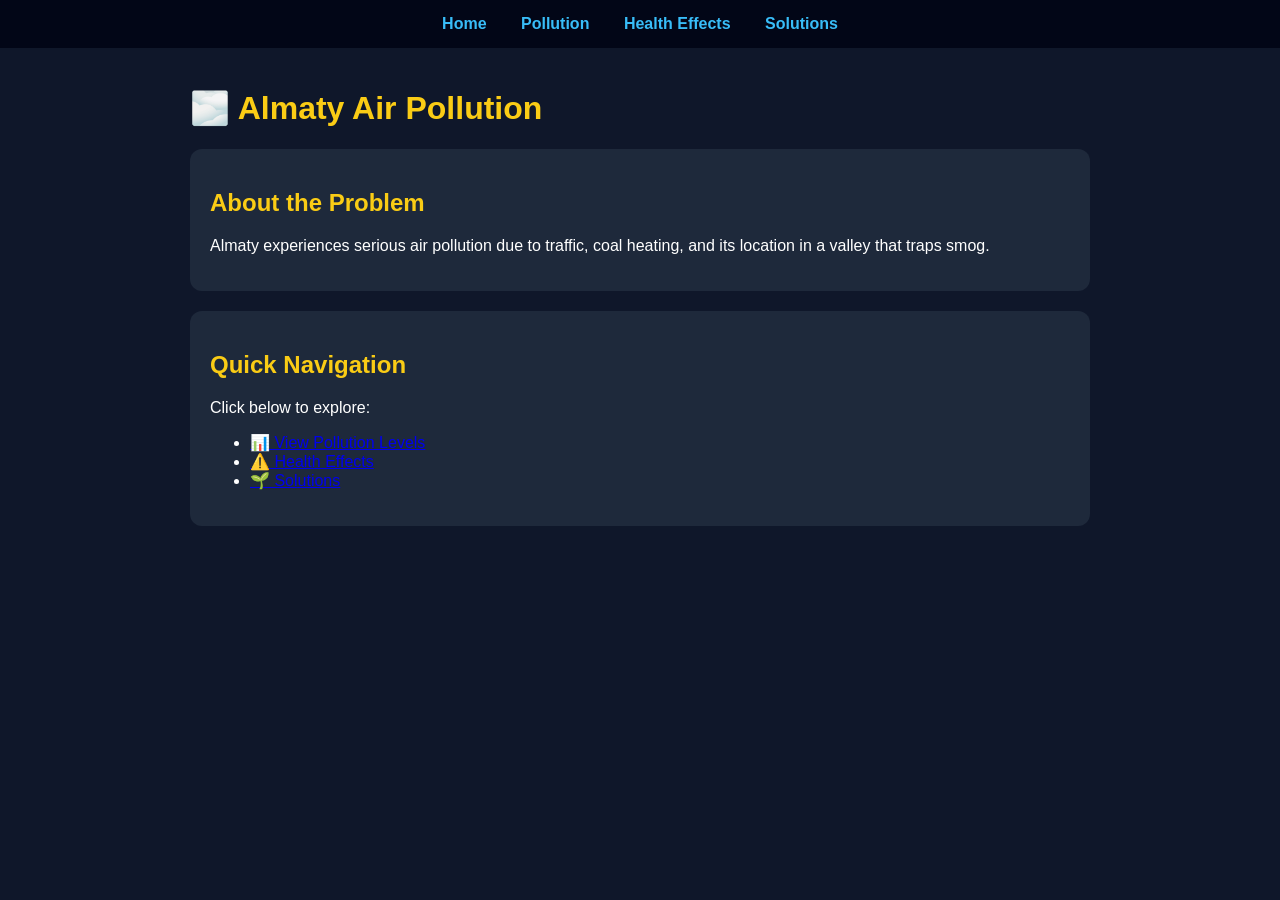
<file: website/index.html>
<!DOCTYPE html>
<html>
<head>
  <title>Almaty Air Pollution</title>
  <link rel="stylesheet" href="style.css">
</head>
<body>

<nav>
  <a href="index.html">Home</a>
  <a href="pollution.html">Pollution</a>
  <a href="effects.html">Health Effects</a>
  <a href="solutions.html">Solutions</a>
</nav>

<div class="container">
  <h1>🌫️ Almaty Air Pollution</h1>

  <div class="card">
    <h2>About the Problem</h2>
    <p>
      Almaty experiences serious air pollution due to traffic, coal heating,
      and its location in a valley that traps smog.
    </p>
  </div>

  <div class="card">
    <h2>Quick Navigation</h2>
    <p>Click below to explore:</p>
    <ul>
      <li><a href="pollution.html">📊 View Pollution Levels</a></li>
      <li><a href="effects.html">⚠️ Health Effects</a></li>
      <li><a href="solutions.html">🌱 Solutions</a></li>
    </ul>
  </div>

</div>

</body>
</html>
</file>
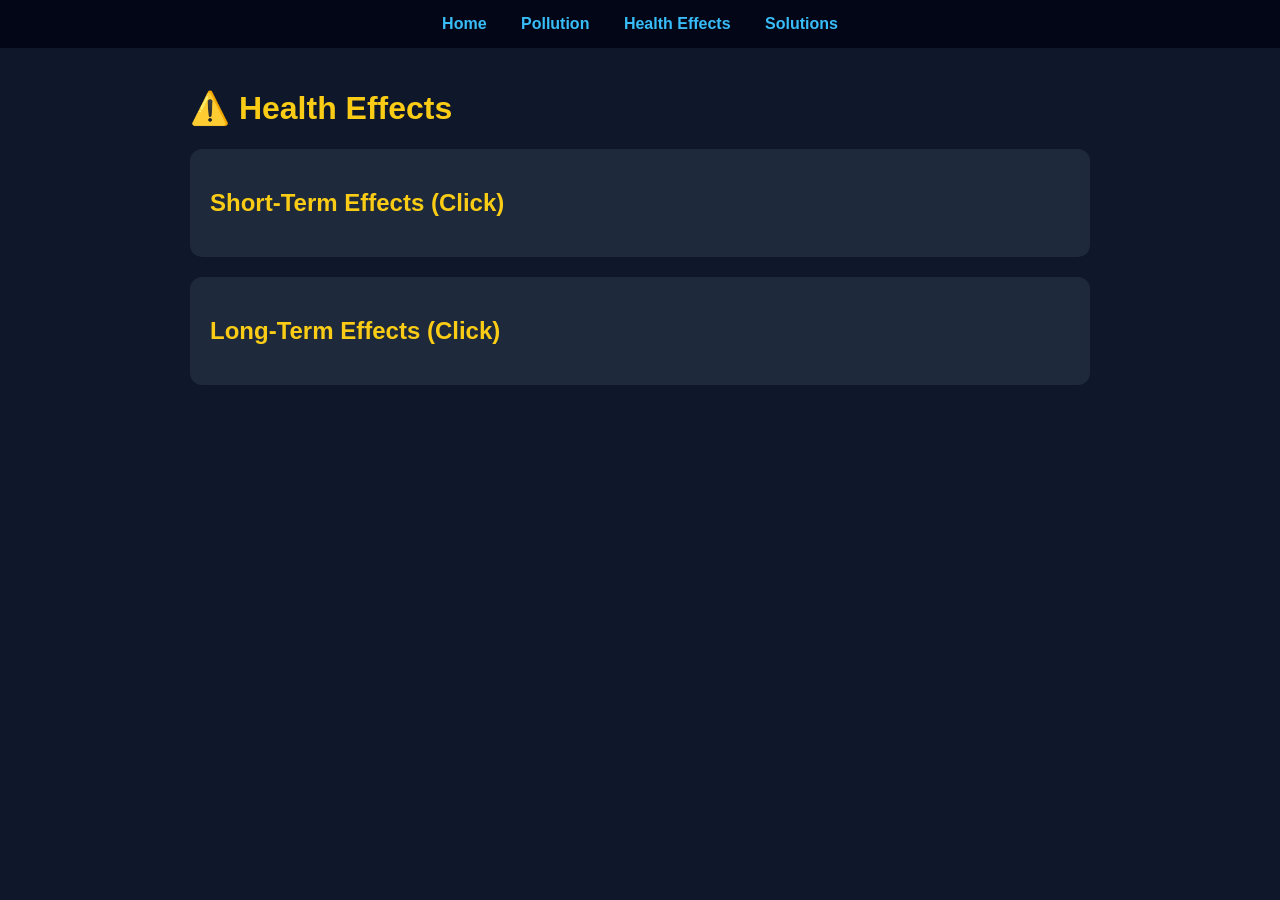
<file: website/effects.html>
<!DOCTYPE html>
<html>
<head>
  <title>Health Effects</title>
  <link rel="stylesheet" href="style.css">
</head>
<body>

<nav>
  <a href="index.html">Home</a>
  <a href="pollution.html">Pollution</a>
  <a href="effects.html">Health Effects</a>
  <a href="solutions.html">Solutions</a>
</nav>

<div class="container">
  <h1>⚠️ Health Effects</h1>

  <div class="card">
    <h2 onclick="toggle('short')">Short-Term Effects (Click)</h2>
    <p id="short" style="display:none;">
      Irritation of eyes, coughing, headaches, dizziness,
      and difficulty breathing.
    </p>
  </div>

  <div class="card">
    <h2 onclick="toggle('long')">Long-Term Effects (Click)</h2>
    <p id="long" style="display:none;">
      Lung disease, heart disease, reduced life expectancy,
      and increased risk of cancer.
    </p>
  </div>

</div>

<script>
function toggle(id) {
  const el = document.getElementById(id);
  el.style.display = el.style.display === "none" ? "block" : "none";
}
</script>

</body>
</html>
</file>
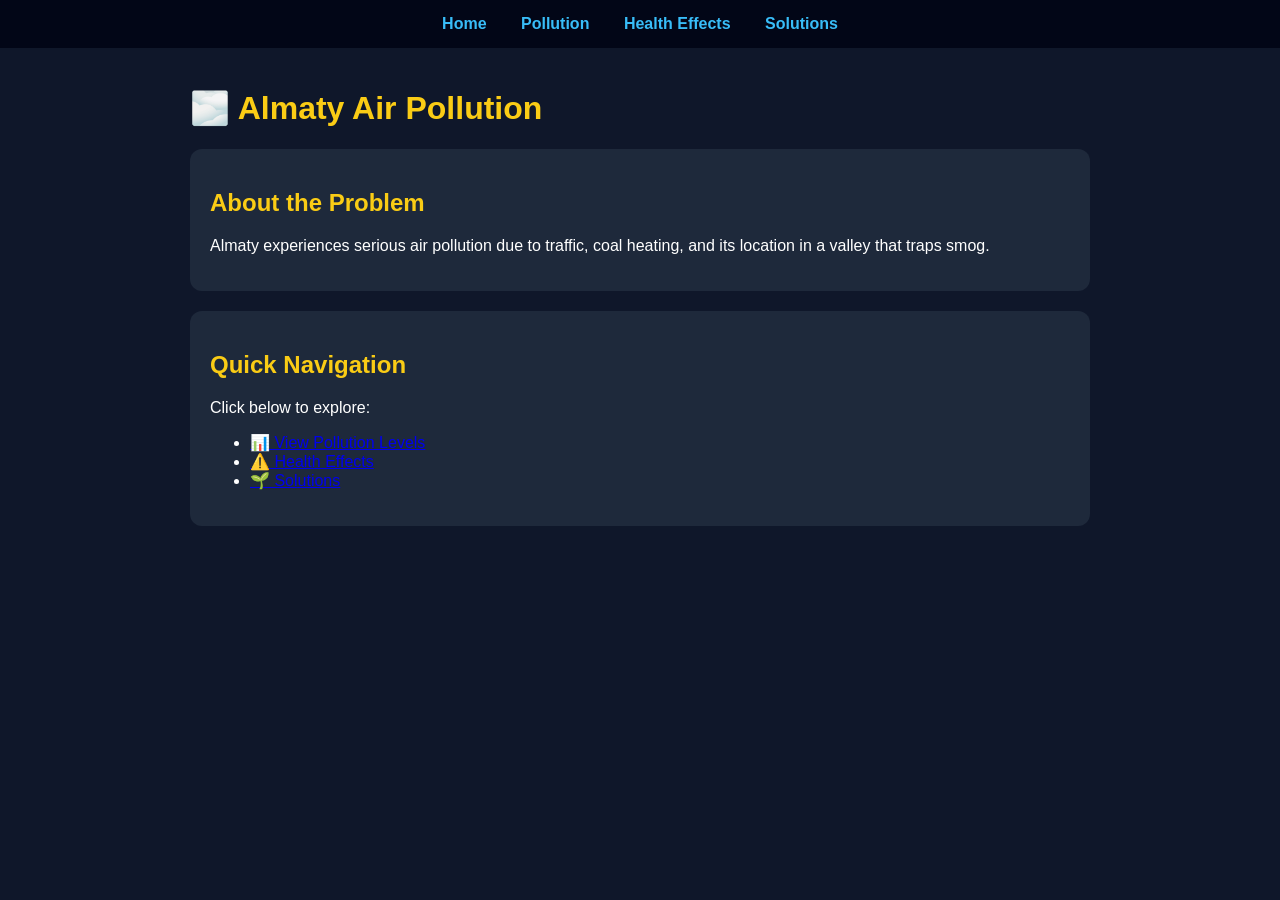
<file: website/index (1).html>
<!DOCTYPE html>
<html>
<head>
  <title>Almaty Air Pollution</title>
  <link rel="stylesheet" href="style.css">
</head>
<body>

<nav>
  <a href="index.html">Home</a>
  <a href="pollution.html">Pollution</a>
  <a href="effects.html">Health Effects</a>
  <a href="solutions.html">Solutions</a>
</nav>

<div class="container">
  <h1>🌫️ Almaty Air Pollution</h1>

  <div class="card">
    <h2>About the Problem</h2>
    <p>
      Almaty experiences serious air pollution due to traffic, coal heating,
      and its location in a valley that traps smog.
    </p>
  </div>

  <div class="card">
    <h2>Quick Navigation</h2>
    <p>Click below to explore:</p>
    <ul>
      <li><a href="pollution.html">📊 View Pollution Levels</a></li>
      <li><a href="effects.html">⚠️ Health Effects</a></li>
      <li><a href="solutions.html">🌱 Solutions</a></li>
    </ul>
  </div>

</div>

</body>
</html>
</file>
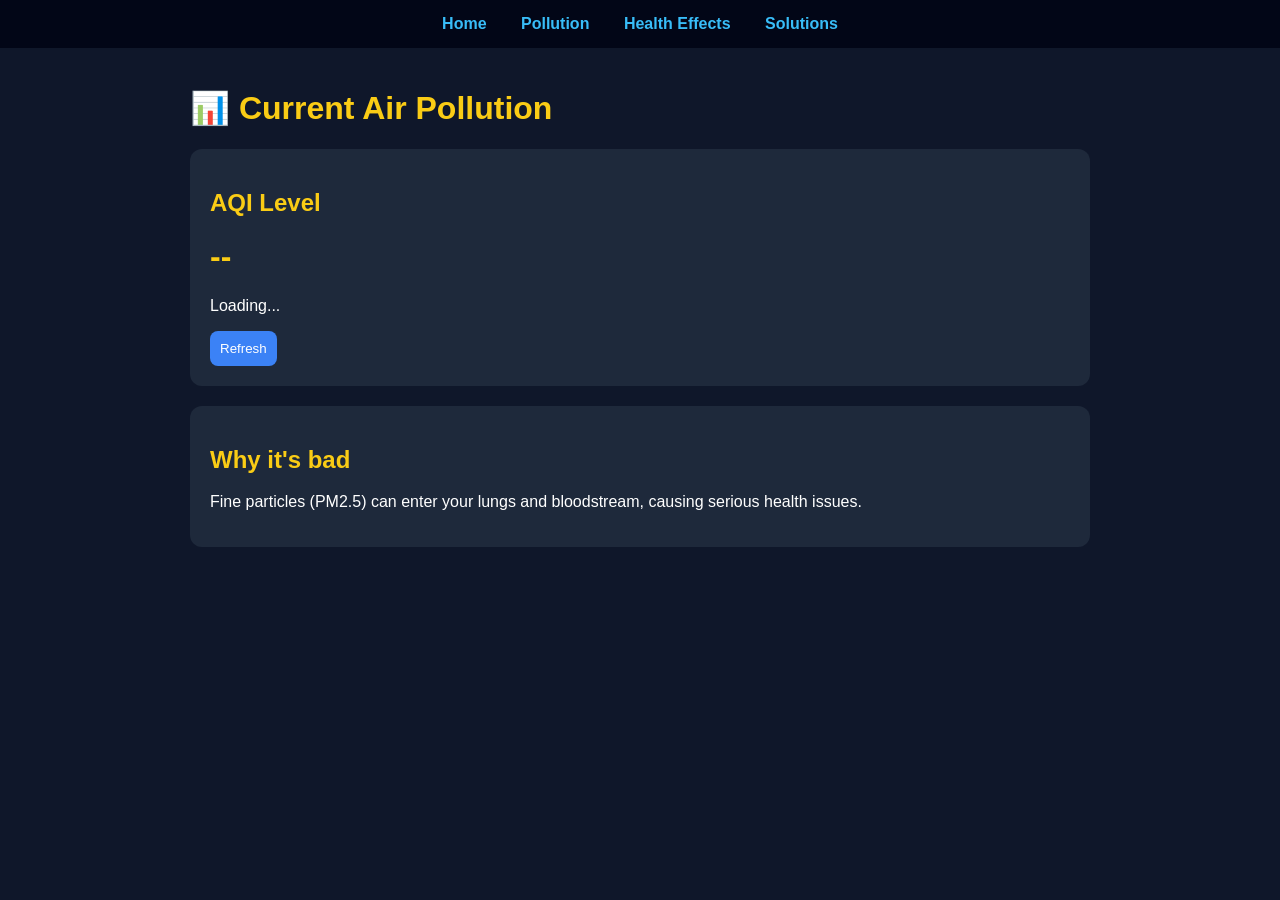
<file: website/pollution.html>
<!DOCTYPE html>
<html>
<head>
  <title>Pollution Levels</title>
  <link rel="stylesheet" href="style.css">
</head>
<body>

<nav>
  <a href="index.html">Home</a>
  <a href="pollution.html">Pollution</a>
  <a href="effects.html">Health Effects</a>
  <a href="solutions.html">Solutions</a>
</nav>

<div class="container">
  <h1>📊 Current Air Pollution</h1>

  <div class="card">
    <h2>AQI Level</h2>
    <h1 id="aqi">--</h1>
    <p id="status">Loading...</p>
    <button onclick="loadAQI()">Refresh</button>
  </div>

  <div class="card">
    <h2>Why it's bad</h2>
    <p>
      Fine particles (PM2.5) can enter your lungs and bloodstream,
      causing serious health issues.
    </p>
  </div>
</div>

<script>
async function loadAQI() {
  const res = await fetch("https://api.waqi.info/feed/almaty/?token=demo");
  const data = await res.json();

  const aqi = data.data.aqi;
  document.getElementById("aqi").innerText = aqi;

  let status = "";
  if (aqi <= 50) status = "Good";
  else if (aqi <= 100) status = "Moderate";
  else status = "Unhealthy";

  document.getElementById("status").innerText = status;
}

loadAQI();
</script>

</body>
</html>
</file>
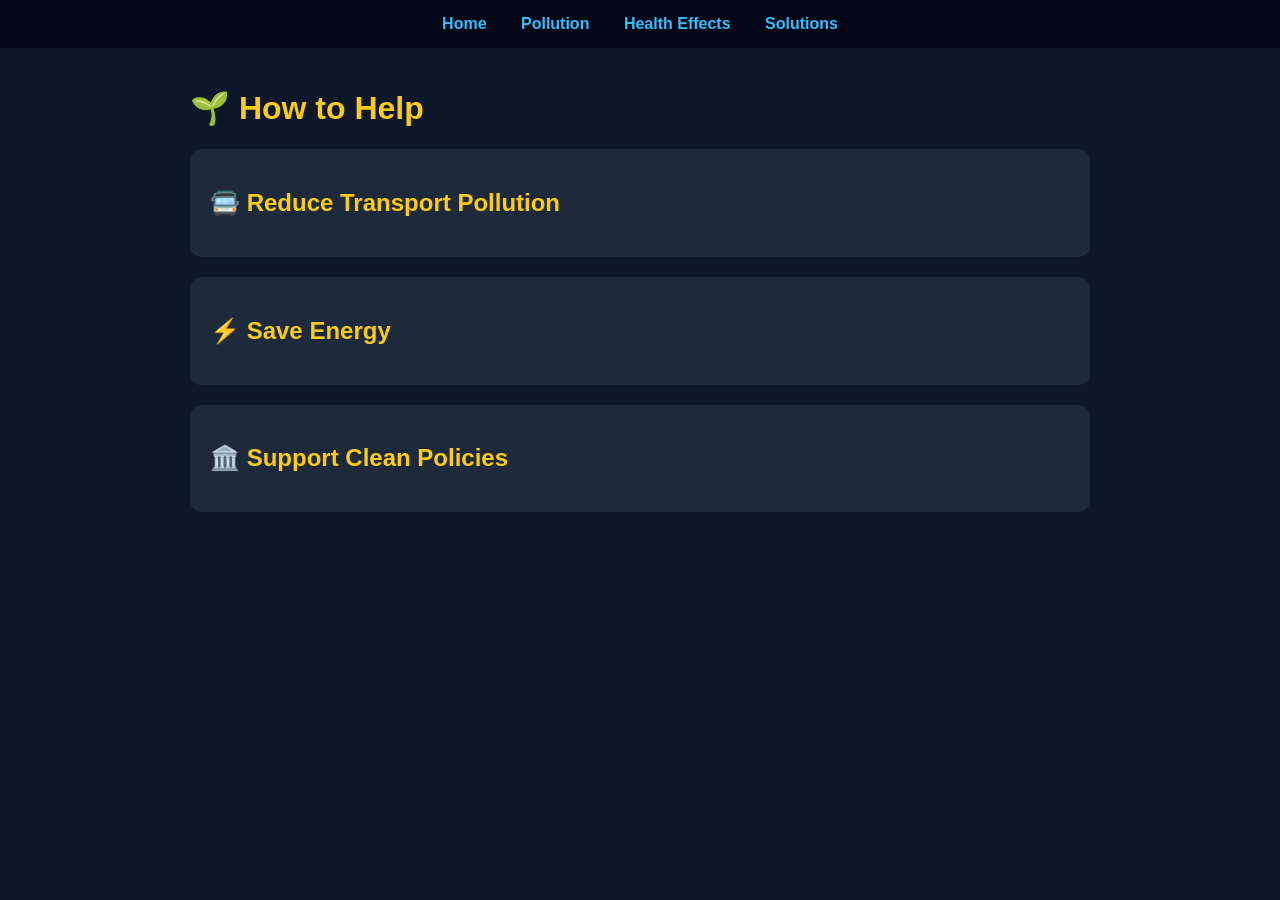
<file: website/solutions.html>
<!DOCTYPE html>
<html>
<head>
  <title>Solutions</title>
  <link rel="stylesheet" href="style.css">
</head>
<body>

<nav>
  <a href="index.html">Home</a>
  <a href="pollution.html">Pollution</a>
  <a href="effects.html">Health Effects</a>
  <a href="solutions.html">Solutions</a>
</nav>

<div class="container">
  <h1>🌱 How to Help</h1>

  <div class="card">
    <h2 onclick="toggle('transport')">🚍 Reduce Transport Pollution</h2>
    <p id="transport" style="display:none;">
      Use public transport, bike, or walk to reduce emissions.
    </p>
  </div>

  <div class="card">
    <h2 onclick="toggle('energy')">⚡ Save Energy</h2>
    <p id="energy" style="display:none;">
      Turn off unused electricity and reduce heating usage.
    </p>
  </div>

  <div class="card">
    <h2 onclick="toggle('policy')">🏛️ Support Clean Policies</h2>
    <p id="policy" style="display:none;">
      Advocate for cleaner energy and stricter environmental laws.
    </p>
  </div>

</div>

<script>
function toggle(id) {
  const el = document.getElementById(id);
  el.style.display = el.style.display === "none" ? "block" : "none";
}
</script>

</body>
</html>
</file>
<file: website/style.css>
body {
  font-family: Arial, sans-serif;
  margin: 0;
  background: #0f172a;
  color: white;
}

nav {
  background: #020617;
  padding: 15px;
  text-align: center;
}

nav a {
  color: #38bdf8;
  margin: 0 15px;
  text-decoration: none;
  font-weight: bold;
}

nav a:hover {
  text-decoration: underline;
}

.container {
  padding: 20px;
  max-width: 900px;
  margin: auto;
}

.card {
  background: #1e293b;
  padding: 20px;
  margin: 20px 0;
  border-radius: 12px;
}

h1, h2 {
  color: #facc15;
}

button {
  padding: 10px;
  background: #3b82f6;
  border: none;
  color: white;
  border-radius: 8px;
  cursor: pointer;
}
</file>
